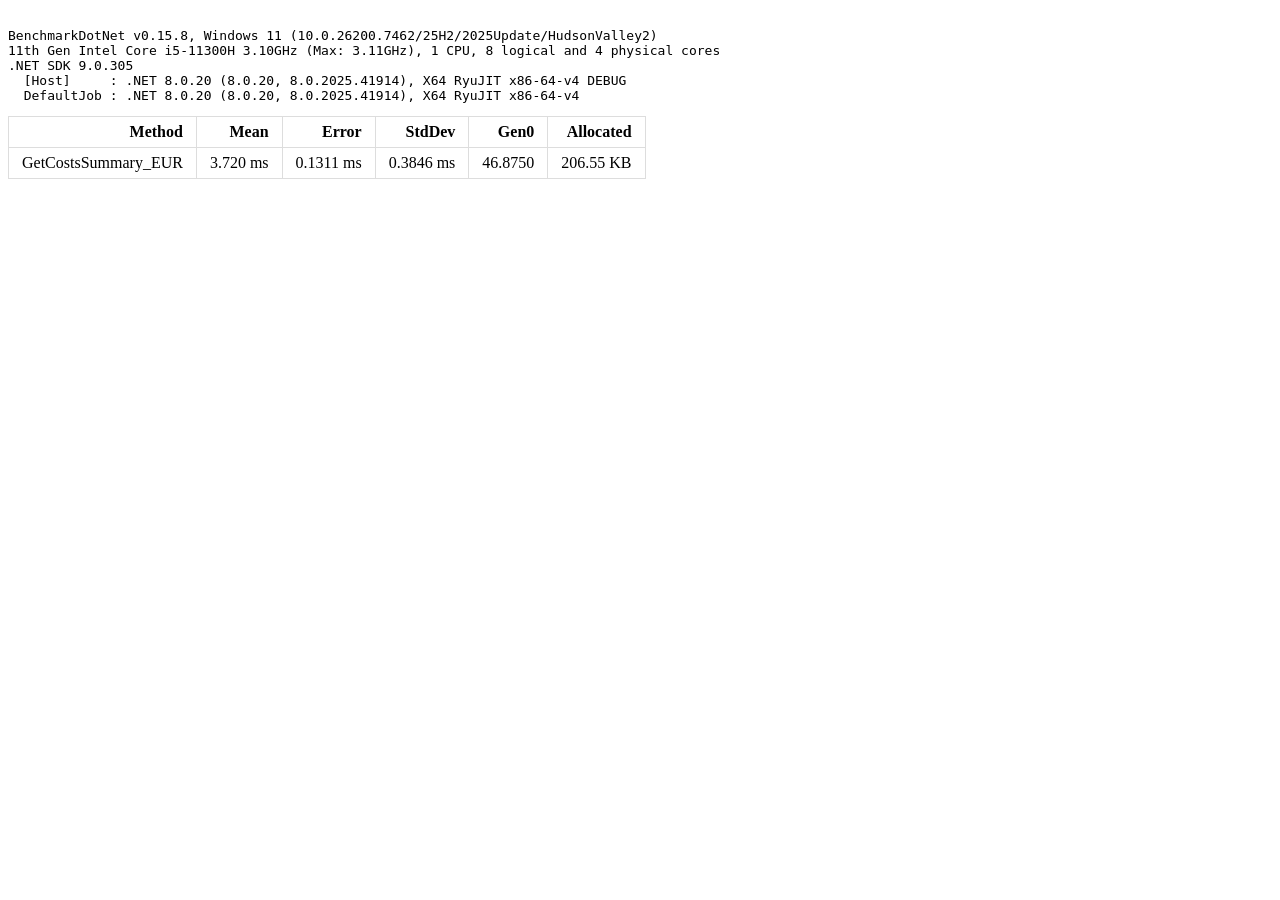
<file: TripPlanner.Tests/BenchmarkDotNet.Artifacts/results/TripPlanner.Tests.ApiBenchmarks-report.html>
<!DOCTYPE html>
<html lang='en'>
<head>
<meta charset='utf-8' />
<title>TripPlanner.Tests.ApiBenchmarks-20251213-121220</title>

<style type="text/css">
	table { border-collapse: collapse; display: block; width: 100%; overflow: auto; }
	td, th { padding: 6px 13px; border: 1px solid #ddd; text-align: right; }
	tr { background-color: #fff; border-top: 1px solid #ccc; }
	tr:nth-child(even) { background: #f8f8f8; }
</style>
</head>
<body>
<pre><code>
BenchmarkDotNet v0.15.8, Windows 11 (10.0.26200.7462/25H2/2025Update/HudsonValley2)
11th Gen Intel Core i5-11300H 3.10GHz (Max: 3.11GHz), 1 CPU, 8 logical and 4 physical cores
.NET SDK 9.0.305
  [Host]     : .NET 8.0.20 (8.0.20, 8.0.2025.41914), X64 RyuJIT x86-64-v4 DEBUG
  DefaultJob : .NET 8.0.20 (8.0.20, 8.0.2025.41914), X64 RyuJIT x86-64-v4
</code></pre>
<pre><code></code></pre>

<table>
<thead><tr><th>Method       </th><th>Mean</th><th>Error</th><th>StdDev</th><th>Gen0</th><th>Allocated</th>
</tr>
</thead><tbody><tr><td>GetCostsSummary_EUR</td><td>3.720 ms</td><td>0.1311 ms</td><td>0.3846 ms</td><td>46.8750</td><td>206.55 KB</td>
</tr></tbody></table>
</body>
</html>
</file>
